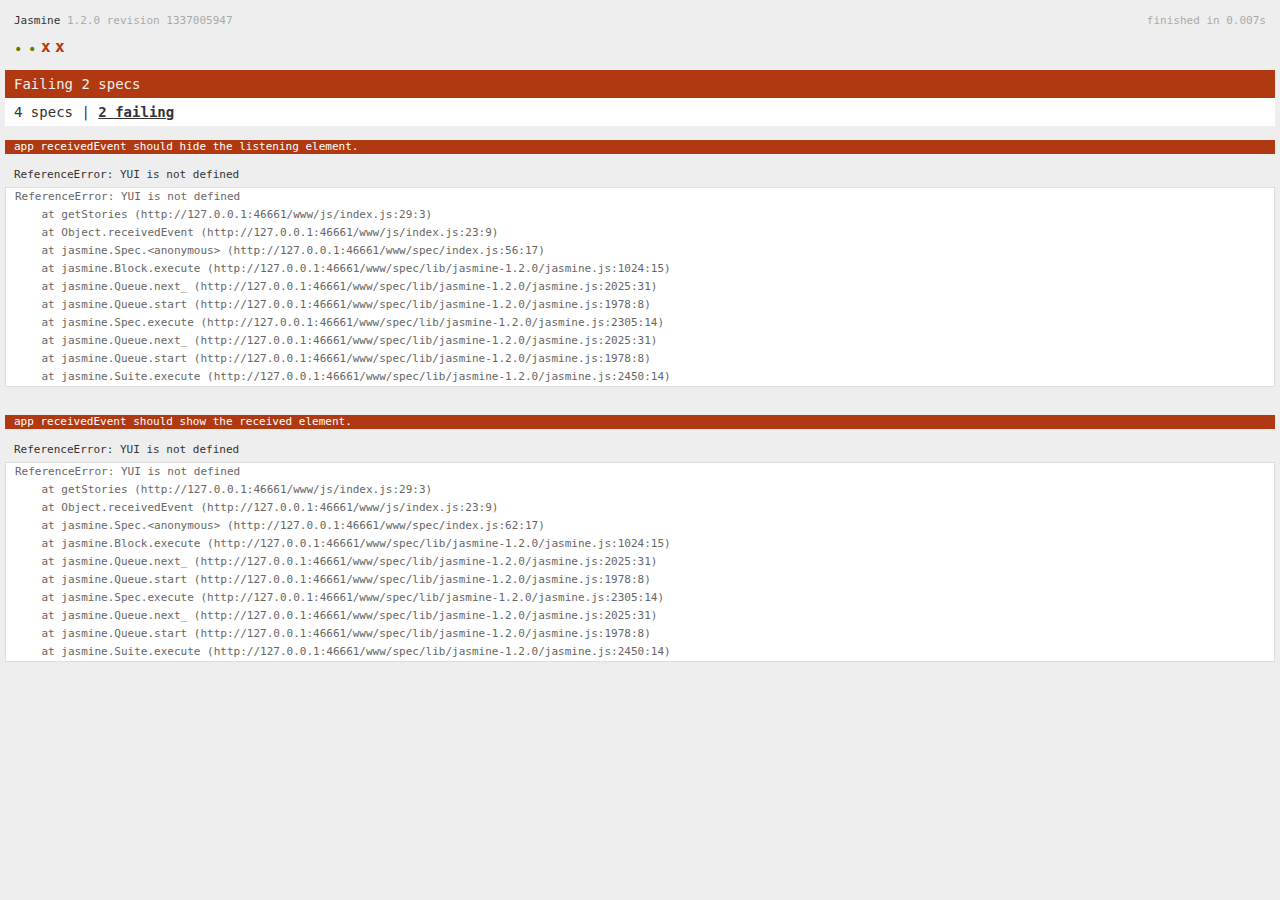
<file: www/spec.html>
<!DOCTYPE html>
<!--
    Licensed to the Apache Software Foundation (ASF) under one
    or more contributor license agreements.  See the NOTICE file
    distributed with this work for additional information
    regarding copyright ownership.  The ASF licenses this file
    to you under the Apache License, Version 2.0 (the
    "License"); you may not use this file except in compliance
    with the License.  You may obtain a copy of the License at

    http://www.apache.org/licenses/LICENSE-2.0

    Unless required by applicable law or agreed to in writing,
    software distributed under the License is distributed on an
    "AS IS" BASIS, WITHOUT WARRANTIES OR CONDITIONS OF ANY
     KIND, either express or implied.  See the License for the
    specific language governing permissions and limitations
    under the License.
-->
<html>
    <head>
        <title>Jasmine Spec Runner</title>

        <!-- jasmine source -->
        <link rel="shortcut icon" type="image/png" href="spec/lib/jasmine-1.2.0/jasmine_favicon.png">
        <link rel="stylesheet" type="text/css" href="spec/lib/jasmine-1.2.0/jasmine.css">
        <script type="text/javascript" src="spec/lib/jasmine-1.2.0/jasmine.js"></script>
        <script type="text/javascript" src="spec/lib/jasmine-1.2.0/jasmine-html.js"></script>

        <!-- include source files here... -->
        <script type="text/javascript" src="js/index.js"></script>

        <!-- include spec files here... -->
        <script type="text/javascript" src="spec/helper.js"></script>
        <script type="text/javascript" src="spec/index.js"></script>

        <script type="text/javascript">
            (function() {
                var jasmineEnv = jasmine.getEnv();
                jasmineEnv.updateInterval = 1000;

                var htmlReporter = new jasmine.HtmlReporter();

                jasmineEnv.addReporter(htmlReporter);

                jasmineEnv.specFilter = function(spec) {
                    return htmlReporter.specFilter(spec);
                };

                var currentWindowOnload = window.onload;

                window.onload = function() {
                    if (currentWindowOnload) {
                        currentWindowOnload();
                    }
                    execJasmine();
                };

                function execJasmine() {
                    jasmineEnv.execute();
                }
            })();
        </script>
    </head>
    <body>
        <div id="stage" style="display:none;"></div>
    </body>
</html>
</file>
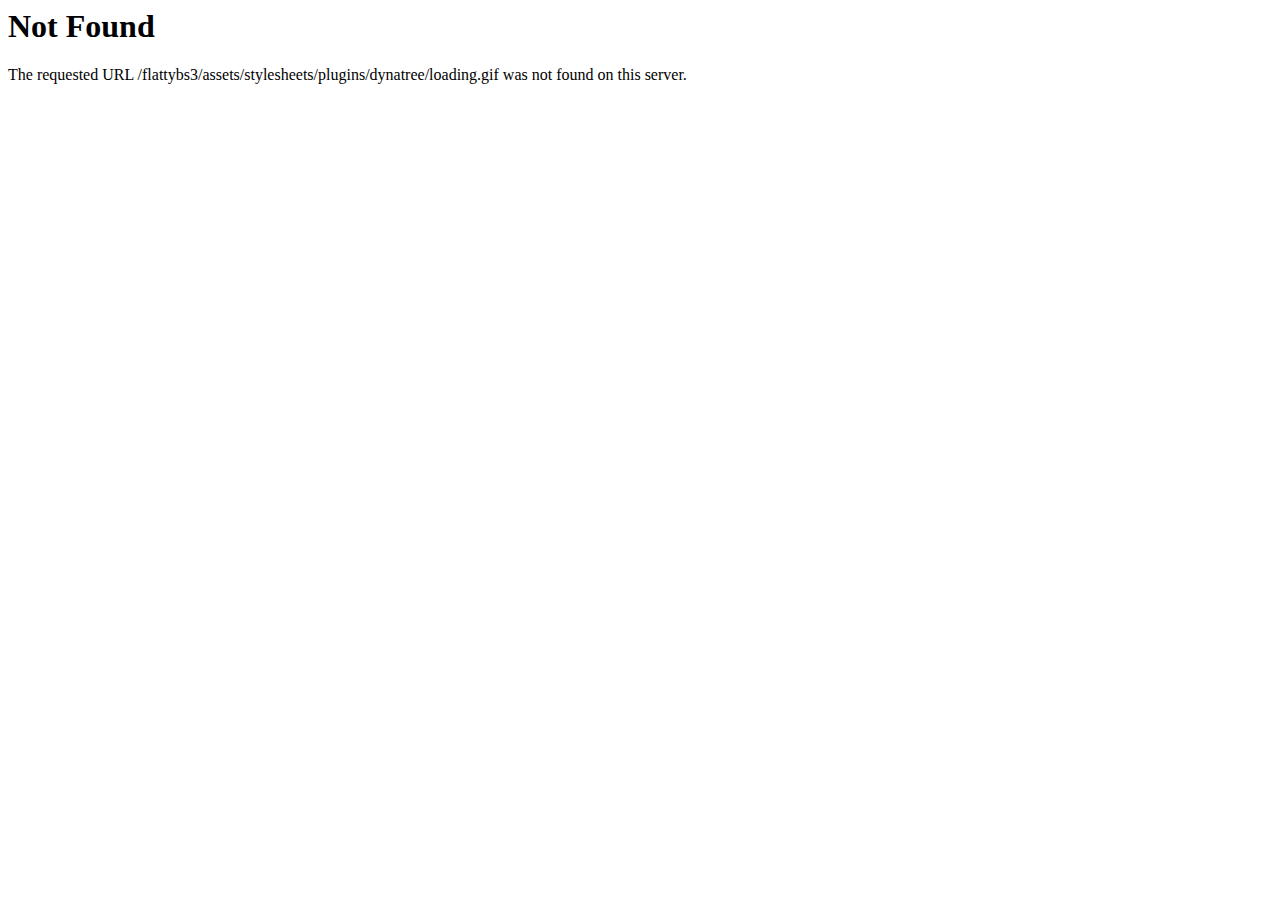
<file: www/assets/stylesheets/plugins/dynatree/loading.html>
<!DOCTYPE HTML PUBLIC "-//IETF//DTD HTML 2.0//EN">
<html><head>
<title>404 Not Found</title>
</head><body>
<h1>Not Found</h1>
<p>The requested URL /flattybs3/assets/stylesheets/plugins/dynatree/loading.gif was not found on this server.</p>
</body></html>
</file>
<file: www/spec/lib/jasmine-1.2.0/jasmine.css>
body { background-color: #eeeeee; padding: 0; margin: 5px; overflow-y: scroll; }

#HTMLReporter { font-size: 11px; font-family: Monaco, "Lucida Console", monospace; line-height: 14px; color: #333333; }
#HTMLReporter a { text-decoration: none; }
#HTMLReporter a:hover { text-decoration: underline; }
#HTMLReporter p, #HTMLReporter h1, #HTMLReporter h2, #HTMLReporter h3, #HTMLReporter h4, #HTMLReporter h5, #HTMLReporter h6 { margin: 0; line-height: 14px; }
#HTMLReporter .banner, #HTMLReporter .symbolSummary, #HTMLReporter .summary, #HTMLReporter .resultMessage, #HTMLReporter .specDetail .description, #HTMLReporter .alert .bar, #HTMLReporter .stackTrace { padding-left: 9px; padding-right: 9px; }
#HTMLReporter #jasmine_content { position: fixed; right: 100%; }
#HTMLReporter .version { color: #aaaaaa; }
#HTMLReporter .banner { margin-top: 14px; }
#HTMLReporter .duration { color: #aaaaaa; float: right; }
#HTMLReporter .symbolSummary { overflow: hidden; *zoom: 1; margin: 14px 0; }
#HTMLReporter .symbolSummary li { display: block; float: left; height: 7px; width: 14px; margin-bottom: 7px; font-size: 16px; }
#HTMLReporter .symbolSummary li.passed { font-size: 14px; }
#HTMLReporter .symbolSummary li.passed:before { color: #5e7d00; content: "\02022"; }
#HTMLReporter .symbolSummary li.failed { line-height: 9px; }
#HTMLReporter .symbolSummary li.failed:before { color: #b03911; content: "x"; font-weight: bold; margin-left: -1px; }
#HTMLReporter .symbolSummary li.skipped { font-size: 14px; }
#HTMLReporter .symbolSummary li.skipped:before { color: #bababa; content: "\02022"; }
#HTMLReporter .symbolSummary li.pending { line-height: 11px; }
#HTMLReporter .symbolSummary li.pending:before { color: #aaaaaa; content: "-"; }
#HTMLReporter .bar { line-height: 28px; font-size: 14px; display: block; color: #eee; }
#HTMLReporter .runningAlert { background-color: #666666; }
#HTMLReporter .skippedAlert { background-color: #aaaaaa; }
#HTMLReporter .skippedAlert:first-child { background-color: #333333; }
#HTMLReporter .skippedAlert:hover { text-decoration: none; color: white; text-decoration: underline; }
#HTMLReporter .passingAlert { background-color: #a6b779; }
#HTMLReporter .passingAlert:first-child { background-color: #5e7d00; }
#HTMLReporter .failingAlert { background-color: #cf867e; }
#HTMLReporter .failingAlert:first-child { background-color: #b03911; }
#HTMLReporter .results { margin-top: 14px; }
#HTMLReporter #details { display: none; }
#HTMLReporter .resultsMenu, #HTMLReporter .resultsMenu a { background-color: #fff; color: #333333; }
#HTMLReporter.showDetails .summaryMenuItem { font-weight: normal; text-decoration: inherit; }
#HTMLReporter.showDetails .summaryMenuItem:hover { text-decoration: underline; }
#HTMLReporter.showDetails .detailsMenuItem { font-weight: bold; text-decoration: underline; }
#HTMLReporter.showDetails .summary { display: none; }
#HTMLReporter.showDetails #details { display: block; }
#HTMLReporter .summaryMenuItem { font-weight: bold; text-decoration: underline; }
#HTMLReporter .summary { margin-top: 14px; }
#HTMLReporter .summary .suite .suite, #HTMLReporter .summary .specSummary { margin-left: 14px; }
#HTMLReporter .summary .specSummary.passed a { color: #5e7d00; }
#HTMLReporter .summary .specSummary.failed a { color: #b03911; }
#HTMLReporter .description + .suite { margin-top: 0; }
#HTMLReporter .suite { margin-top: 14px; }
#HTMLReporter .suite a { color: #333333; }
#HTMLReporter #details .specDetail { margin-bottom: 28px; }
#HTMLReporter #details .specDetail .description { display: block; color: white; background-color: #b03911; }
#HTMLReporter .resultMessage { padding-top: 14px; color: #333333; }
#HTMLReporter .resultMessage span.result { display: block; }
#HTMLReporter .stackTrace { margin: 5px 0 0 0; max-height: 224px; overflow: auto; line-height: 18px; color: #666666; border: 1px solid #ddd; background: white; white-space: pre; }

#TrivialReporter { padding: 8px 13px; position: absolute; top: 0; bottom: 0; left: 0; right: 0; overflow-y: scroll; background-color: white; font-family: "Helvetica Neue Light", "Lucida Grande", "Calibri", "Arial", sans-serif; /*.resultMessage {*/ /*white-space: pre;*/ /*}*/ }
#TrivialReporter a:visited, #TrivialReporter a { color: #303; }
#TrivialReporter a:hover, #TrivialReporter a:active { color: blue; }
#TrivialReporter .run_spec { float: right; padding-right: 5px; font-size: .8em; text-decoration: none; }
#TrivialReporter .banner { color: #303; background-color: #fef; padding: 5px; }
#TrivialReporter .logo { float: left; font-size: 1.1em; padding-left: 5px; }
#TrivialReporter .logo .version { font-size: .6em; padding-left: 1em; }
#TrivialReporter .runner.running { background-color: yellow; }
#TrivialReporter .options { text-align: right; font-size: .8em; }
#TrivialReporter .suite { border: 1px outset gray; margin: 5px 0; padding-left: 1em; }
#TrivialReporter .suite .suite { margin: 5px; }
#TrivialReporter .suite.passed { background-color: #dfd; }
#TrivialReporter .suite.failed { background-color: #fdd; }
#TrivialReporter .spec { margin: 5px; padding-left: 1em; clear: both; }
#TrivialReporter .spec.failed, #TrivialReporter .spec.passed, #TrivialReporter .spec.skipped { padding-bottom: 5px; border: 1px solid gray; }
#TrivialReporter .spec.failed { background-color: #fbb; border-color: red; }
#TrivialReporter .spec.passed { background-color: #bfb; border-color: green; }
#TrivialReporter .spec.skipped { background-color: #bbb; }
#TrivialReporter .messages { border-left: 1px dashed gray; padding-left: 1em; padding-right: 1em; }
#TrivialReporter .passed { background-color: #cfc; display: none; }
#TrivialReporter .failed { background-color: #fbb; }
#TrivialReporter .skipped { color: #777; background-color: #eee; display: none; }
#TrivialReporter .resultMessage span.result { display: block; line-height: 2em; color: black; }
#TrivialReporter .resultMessage .mismatch { color: black; }
#TrivialReporter .stackTrace { white-space: pre; font-size: .8em; margin-left: 10px; max-height: 5em; overflow: auto; border: 1px inset red; padding: 1em; background: #eef; }
#TrivialReporter .finished-at { padding-left: 1em; font-size: .6em; }
#TrivialReporter.show-passed .passed, #TrivialReporter.show-skipped .skipped { display: block; }
#TrivialReporter #jasmine_content { position: fixed; right: 100%; }
#TrivialReporter .runner { border: 1px solid gray; display: block; margin: 5px 0; padding: 2px 0 2px 10px; }
</file>
